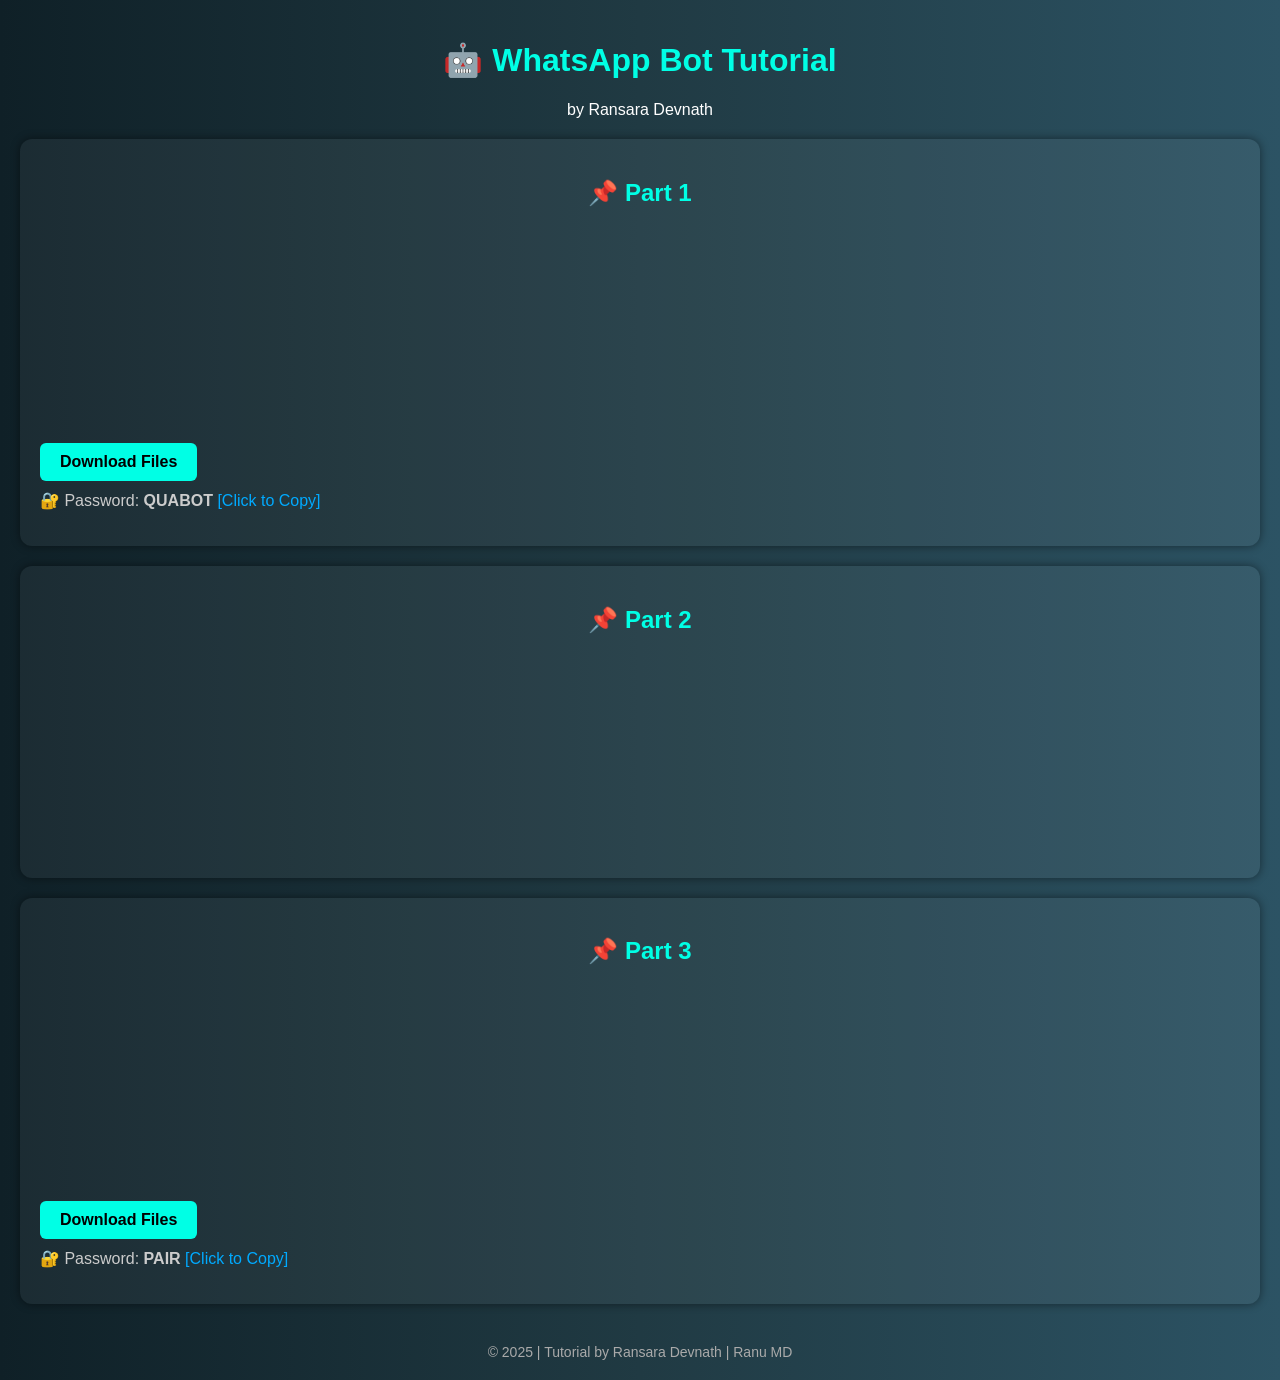
<file: index.html>
<!DOCTYPE html>
<html lang="en">
<head>
  <meta charset="UTF-8" />
  <meta name="viewport" content="width=device-width, initial-scale=1.0"/>
  <title>WhatsApp Bot Tutorial</title>
  <style>
    body {
      margin: 0;
      font-family: 'Segoe UI', sans-serif;
      background: linear-gradient(to right, #0f2027, #203a43, #2c5364);
      color: #ffffff;
      padding: 20px;
    }
    h1, h2 {
      text-align: center;
      color: #00ffe5;
    }
    .section {
      background: rgba(255, 255, 255, 0.05);
      border-radius: 12px;
      padding: 20px;
      margin: 20px 0;
      box-shadow: 0 0 10px #00000077;
    }
    iframe {
      width: 100%;
      height: 200px;
      border: none;
      border-radius: 10px;
    }
    a.button {
      display: inline-block;
      margin-top: 12px;
      padding: 10px 20px;
      background: #00ffe5;
      color: #000;
      text-decoration: none;
      font-weight: bold;
      border-radius: 6px;
    }
    p.password {
      margin-top: 10px;
      color: #ccc;
      cursor: pointer;
    }
    .footer {
      text-align: center;
      margin-top: 40px;
      font-size: 14px;
      color: #aaaaaa;
    }
  </style>
</head>
<body>

  <h1>🤖 WhatsApp Bot Tutorial</h1>
  <p style="text-align:center;">by Ransara Devnath</p>

  <div class="section">
    <h2>📌 Part 1</h2>
    <iframe src="https://www.youtube.com/embed/iAYuzqZR-9I"></iframe>
    <a class="button" href="https://www.mediafire.com/file/mdokj8w5asg072a/BOT_FILE_PT1.zip/file" target="_blank">Download Files</a>
    <p class="password" onclick="copyPassword(this)">🔐 Password: <strong>QUABOT</strong> <span style="color: #0af;">[Click to Copy]</span></p>
  </div>

  <div class="section">
    <h2>📌 Part 2</h2>
    <iframe src="https://www.youtube.com/embed/Jj82zE7t8Vo"></iframe>
  </div>

  <div class="section">
    <h2>📌 Part 3</h2>
    <iframe src="https://www.youtube.com/embed/emR4cN0t_eI"></iframe>
    <a class="button" href="https://www.mediafire.com/file/4xx838xnyrtjuln/PAIR-main.zip/file" target="_blank">Download Files</a>
    <p class="password" onclick="copyPassword(this)">🔐 Password: <strong>PAIR</strong> <span style="color: #0af;">[Click to Copy]</span></p>
  </div>

  <div class="footer">
    &copy; 2025 | Tutorial by Ransara Devnath | Ranu MD
  </div>

  <script>
    function copyPassword(el) {.footer {
      text-align: center;
      margin-top: 40px;
      font-size: 14px;
      color: #aaaaaa;
    }
  </style>
</head>
<body>

  <h1>🤖 WhatsApp Bot Tutorial</h1>
  <p style="text-align:center;">by Ransara Devnath</p>

  <div class="section">
    <h2>📌 Part 1</h2>
    <iframe src="https://www.youtube.com/embed/iAYuzqZR-9I"></iframe>
    <a class="button" href="https://www.mediafire.com/file/mdokj8w5asg072a/BOT_FILE_PT1.zip/file" target="_blank">Download Files</a>
    <p class="password" onclick="copyPassword(this)">🔐 Password: <strong>QUABOT</strong> <span style="color: #0af;">[Click to Copy]</span></p>
  </div>

  <div class="section">
    <h2>📌 Part 2</h2>
    <iframe src="https://www.youtube.com/embed/Jj82zE7t8Vo"></iframe>
  </div>

  <div class="section">
    <h2>📌 Part 3</h2>
    <iframe src="https://www.youtube.com/embed/emR4cN0t_eI"></iframe>
    <a class="button" href="https://www.mediafire.com/file/4xx838xnyrtjuln/PAIR-main.zip/file" target="_blank">Download Files</a>
    <p class="password" onclick="copyPassword(this)">🔐 Password: <strong>PAIR</strong> <span style="color: #0af;">[Click to Copy]</span></p>
  </div>

  <div class="footer">
    &copy; 2025 | Site Ransara Devnath | Ranu MD
  </div>

  <script>
    function copyPassword(el) {
    const pwd = el.innerText.match(/Password:\s*(\w+)/)[1];
      navigator.clipboard.writeText(pwd).then(() => {
        el.innerHTML = `🔐 Password: <strong>pwd</strong> <span style="color: lime;">✔ Copied!</span>`;
        setTimeout(() => 
          el.innerHTML = `🔐 Password: <strong>{pwd}</strong> <span style="color: #0af;">[Click to Copy]</span>`;
        }, 1500);
      });
    }
  </script>

</body>
</html>
</file>
